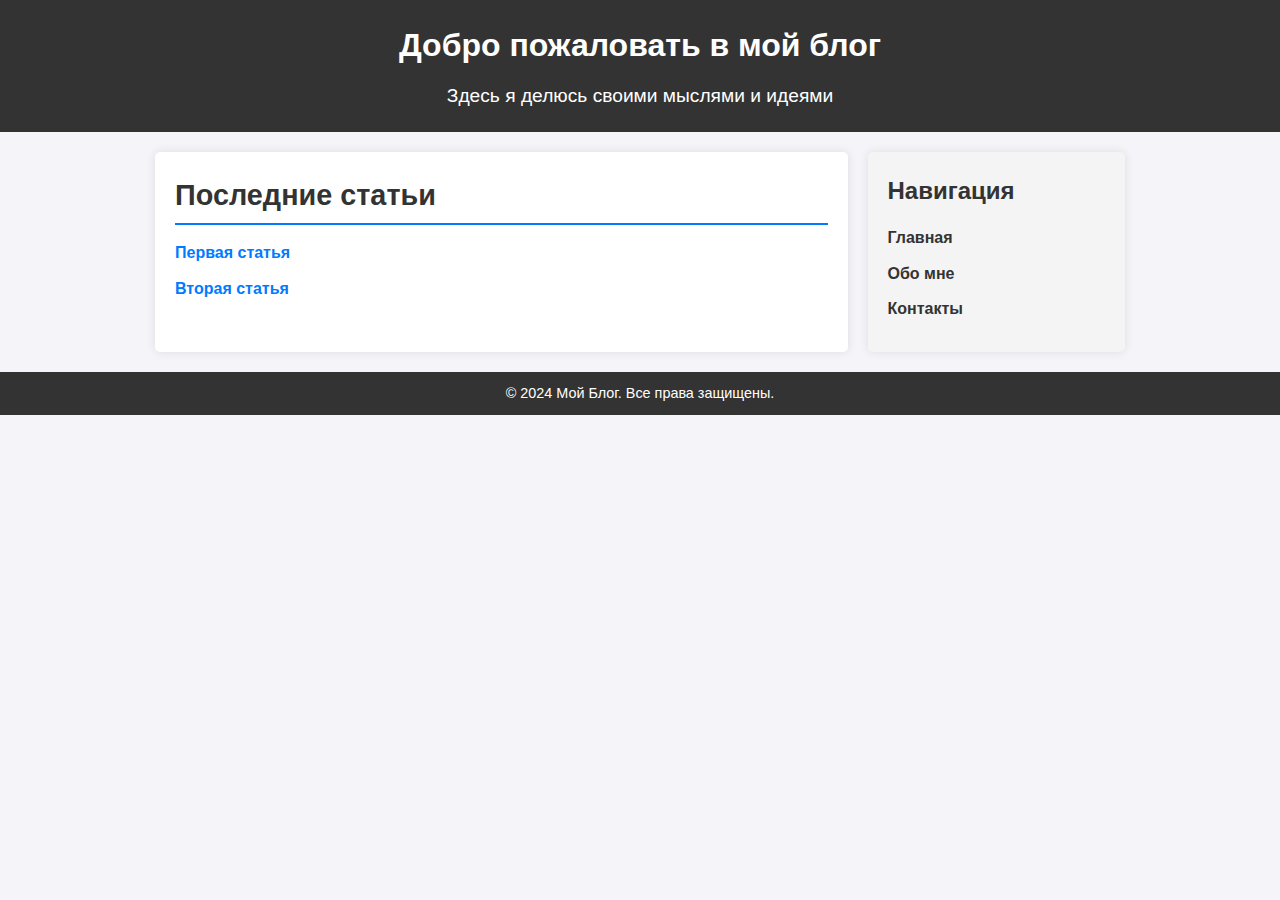
<file: index.html>
<!DOCTYPE html>
<html lang="ru">
<head>
    <meta charset="UTF-8">
    <meta name="viewport" content="width=device-width, initial-scale=1.0">
    <title>Мой Блог</title>
    <link rel="stylesheet" href="styles.css">
</head>
<body>

    <header id="home">
        <h1>Добро пожаловать в мой блог</h1>
        <p>Здесь я делюсь своими мыслями и идеями</p>
    </header>

    <div class="container">
        <!-- Основной контент -->
        <main id="main-content">
            <section>
                <h2>Последние статьи</h2>
                <ul>
                    <li><a href="article1.html">Первая статья</a></li>
                    <li><a href="article2.html">Вторая статья</a></li>
                    <!-- Добавляйте ссылки на новые статьи сюда -->
                </ul>
            </section>
        </main>

        <!-- Боковая панель -->
        <aside>
            <h3>Навигация</h3>
            <ul>
                <li><a href="index.html">Главная</a></li>
                <li><a href="about.html">Обо мне</a></li>
                <li><a href="contacts.html">Контакты</a></li>
            </ul>
        </aside>
    </div>

    <footer>
        <p>© 2024 Мой Блог. Все права защищены.</p>
    </footer>

</body>
</html>
</file>
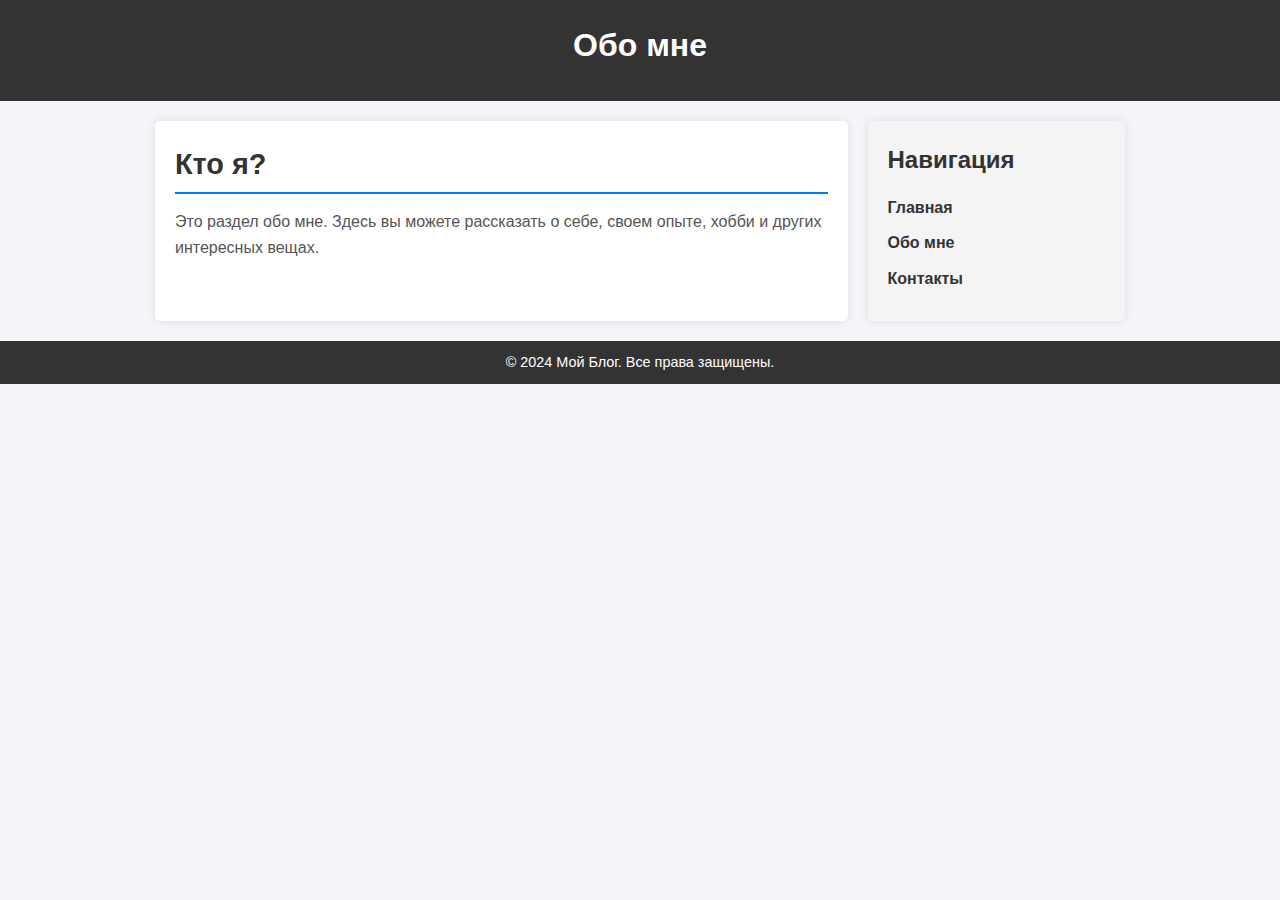
<file: about.html>
<!DOCTYPE html>
<html lang="ru">
<head>
    <meta charset="UTF-8">
    <meta name="viewport" content="width=device-width, initial-scale=1.0">
    <title>Обо мне</title>
    <link rel="stylesheet" href="styles.css">
</head>
<body>

    <header>
        <h1>Обо мне</h1>
    </header>

    <div class="container">
        <main>
            <section>
                <h2>Кто я?</h2>
                <p>Это раздел обо мне. Здесь вы можете рассказать о себе, своем опыте, хобби и других интересных вещах.</p>
            </section>
        </main>

        <aside>
            <h3>Навигация</h3>
            <ul>
                <li><a href="index.html">Главная</a></li>
                <li><a href="about.html">Обо мне</a></li>
                <li><a href="contacts.html">Контакты</a></li>
            </ul>
        </aside>
    </div>

    <footer>
        <p>© 2024 Мой Блог. Все права защищены.</p>
    </footer>

</body>
</html>
</file>
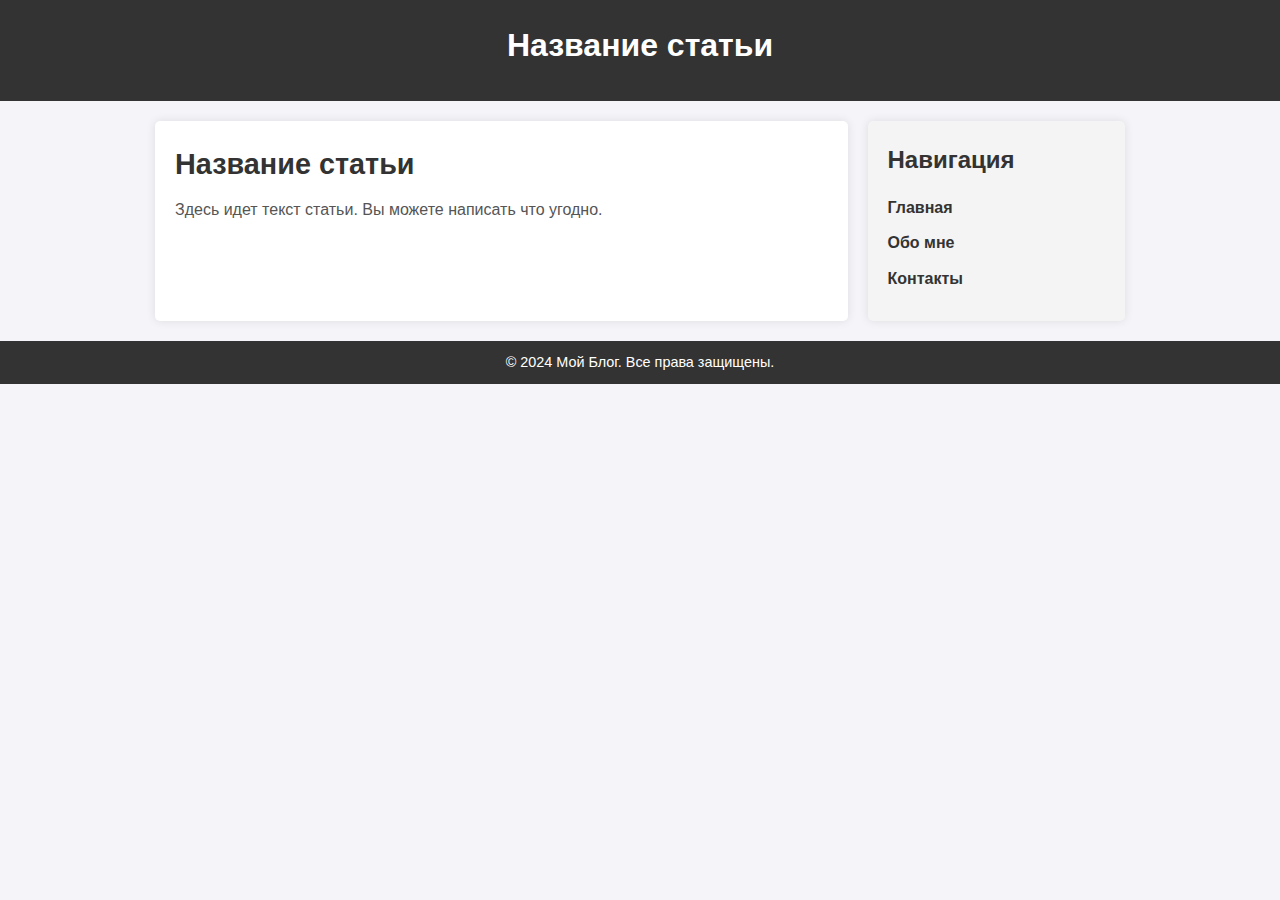
<file: article1.html>
<!DOCTYPE html>
<html lang="ru">
<head>
    <meta charset="UTF-8">
    <meta name="viewport" content="width=device-width, initial-scale=1.0">
    <title>Название статьи</title>
    <link rel="stylesheet" href="styles.css">
</head>
<body>

    <header>
        <h1>Название статьи</h1>
    </header>

    <div class="container">
        <main>
            <article>
                <h2>Название статьи</h2>
                <p>Здесь идет текст статьи. Вы можете написать что угодно.</p>
            </article>
        </main>

        <aside>
            <h3>Навигация</h3>
            <ul>
                <li><a href="index.html">Главная</a></li>
                <li><a href="about.html">Обо мне</a></li>
                <li><a href="contacts.html">Контакты</a></li>
            </ul>
        </aside>
    </div>

    <footer>
        <p>© 2024 Мой Блог. Все права защищены.</p>
    </footer>

</body>
</html>
</file>
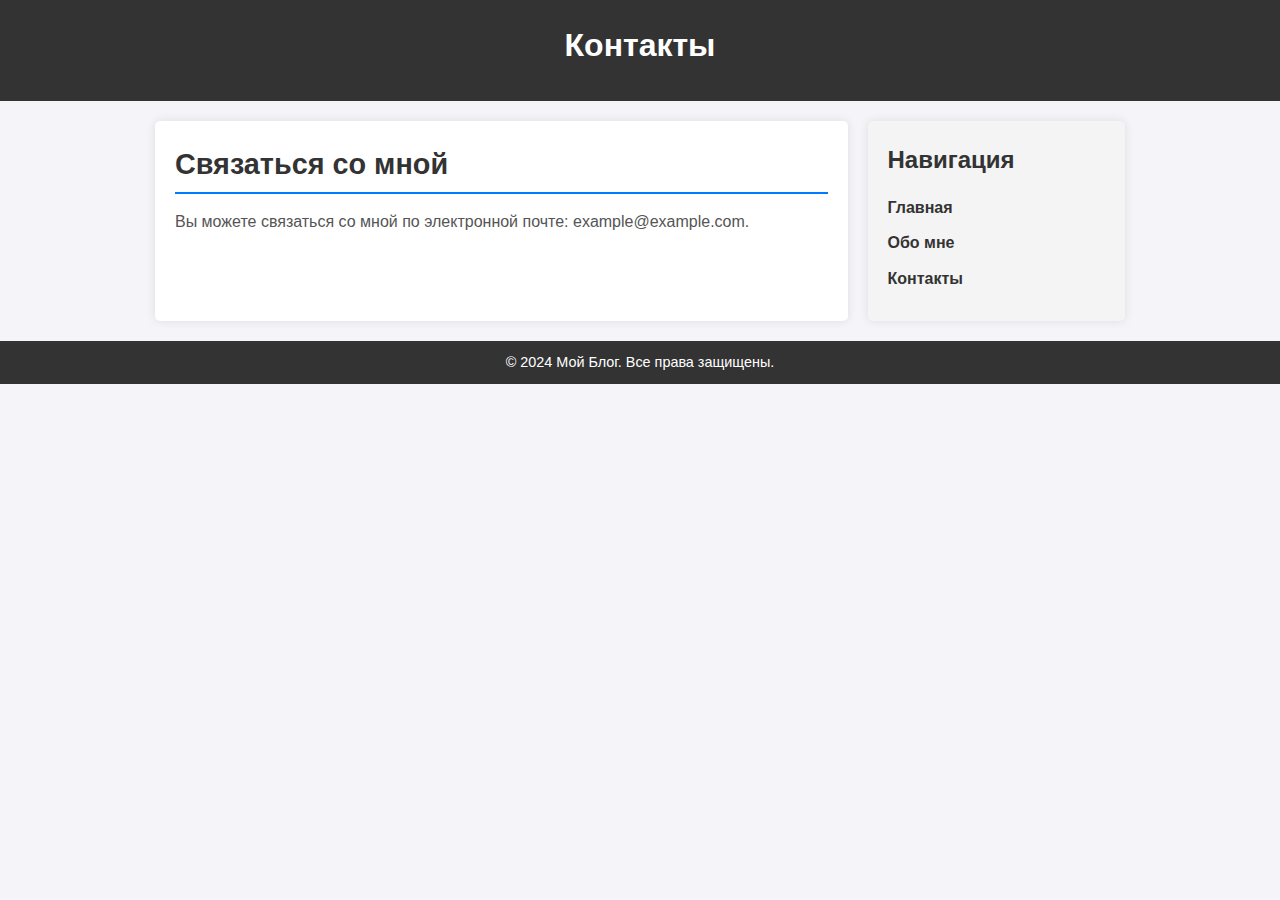
<file: contacts.html>
<!DOCTYPE html>
<html lang="ru">
<head>
    <meta charset="UTF-8">
    <meta name="viewport" content="width=device-width, initial-scale=1.0">
    <title>Контакты</title>
    <link rel="stylesheet" href="styles.css">
</head>
<body>

    <header>
        <h1>Контакты</h1>
    </header>

    <div class="container">
        <main>
            <section>
                <h2>Связаться со мной</h2>
                <p>Вы можете связаться со мной по электронной почте: example@example.com.</p>
            </section>
        </main>

        <aside>
            <h3>Навигация</h3>
            <ul>
                <li><a href="index.html">Главная</a></li>
                <li><a href="about.html">Обо мне</a></li>
                <li><a href="contacts.html">Контакты</a></li>
            </ul>
        </aside>
    </div>

    <footer>
        <p>© 2024 Мой Блог. Все права защищены.</p>
    </footer>

</body>
</html>
</file>
<file: styles.css>
/* Сброс стилей и общие настройки */
* {
    margin: 0;
    padding: 0;
    box-sizing: border-box;
}

body {
    font-family: Arial, sans-serif;
    background-color: #f4f4f9;
    color: #333;
    line-height: 1.6;
}

/* Стили для заголовка */
header {
    background-color: #333;
    color: #fff;
    padding: 20px;
    text-align: center;
}

header h1 {
    font-size: 2em;
    margin-bottom: 10px;
}

header p {
    font-size: 1.2em;
}

/* Контейнер для основного контента и боковой панели */
.container {
    display: flex;
    flex-wrap: wrap;
    max-width: 1000px;
    margin: 20px auto;
    gap: 20px;
    padding: 0 15px;
}

/* Стили для основного контента */
main {
    flex: 3;
    padding: 20px;
    background-color: #fff;
    border-radius: 5px;
    box-shadow: 0 0 10px rgba(0, 0, 0, 0.1);
}

main section h2 {
    font-size: 1.8em;
    color: #333;
    margin-bottom: 15px;
    border-bottom: 2px solid #007bff;
    padding-bottom: 5px;
}

main ul {
    list-style-type: none;
    padding: 0;
}

main ul li {
    margin-bottom: 10px;
}

main ul li a {
    text-decoration: none;
    color: #007bff;
    font-weight: bold;
    transition: color 0.3s;
}

main ul li a:hover {
    color: #0056b3;
}

/* Стили для статей */
article {
    margin-bottom: 20px;
}

article h2 {
    font-size: 1.8em;
    color: #333;
    margin-bottom: 10px;
}

article p {
    font-size: 1em;
    color: #555;
}

/* Стили для боковой панели */
aside {
    flex: 1;
    background-color: #f4f4f4;
    padding: 20px;
    border-radius: 5px;
    box-shadow: 0 0 10px rgba(0, 0, 0, 0.1);
}

aside h3 {
    font-size: 1.5em;
    margin-bottom: 15px;
    color: #333;
}

aside ul {
    list-style-type: none;
    padding: 0;
}

aside ul li {
    margin-bottom: 10px;
}

aside ul li a {
    text-decoration: none;
    color: #333;
    font-weight: bold;
    transition: color 0.3s;
}

aside ul li a:hover {
    color: #007bff;
}

/* Стили для разделов (например, "Обо мне" и "Контакты") */
section {
    margin-bottom: 20px;
}

section h2 {
    font-size: 1.8em;
    color: #333;
    margin-bottom: 10px;
}

section p {
    font-size: 1em;
    color: #555;
}

/* Стили для нижнего колонтитула (footer) */
footer {
    background-color: #333;
    color: #fff;
    text-align: center;
    padding: 10px;
    margin-top: 20px;
    font-size: 0.9em;
}

/* Адаптивность для мобильных устройств */
@media (max-width: 768px) {
    .container {
        flex-direction: column;
        padding: 10px;
    }

    aside {
        margin-top: 20px;
    }
}
</file>
